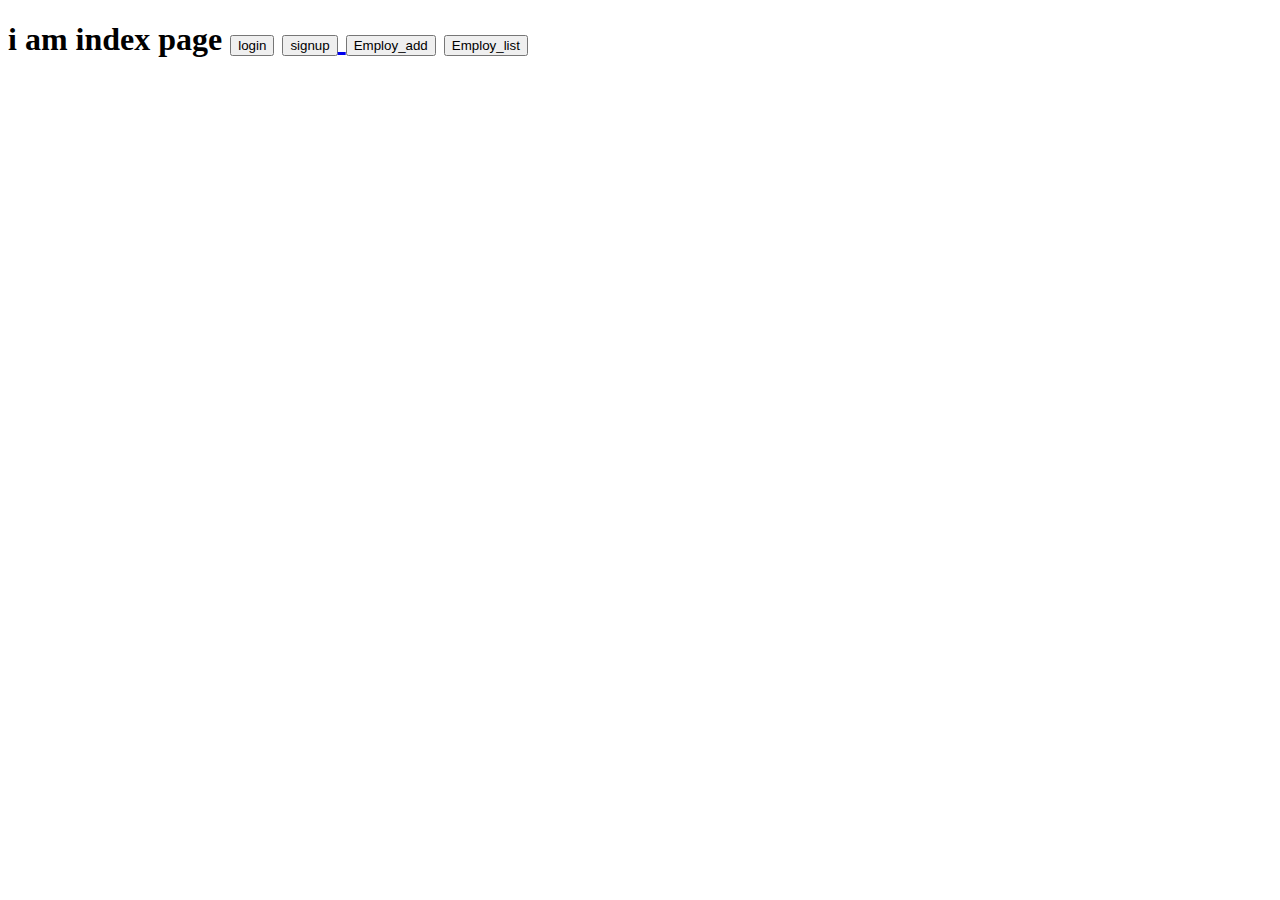
<file: src/main/resources/templates/index.html>
<!DOCTYPE html>
<html>
<head>
<meta charset="ISO-8859-1">
<title>Insert title here</title>
</head>
<body>
<h1>
i am index page 
<a href="/login"> <input type="submit" value="login"></a>
<a href="/signup"><input type ="submit" value="signup"> </a>
<a href="/employ"><input type="submit" value="Employ_add"></a>
<a href="/employlist"><input type ="submit" value ="Employ_list"></a>


</h1>
</body>
</html>
</file>
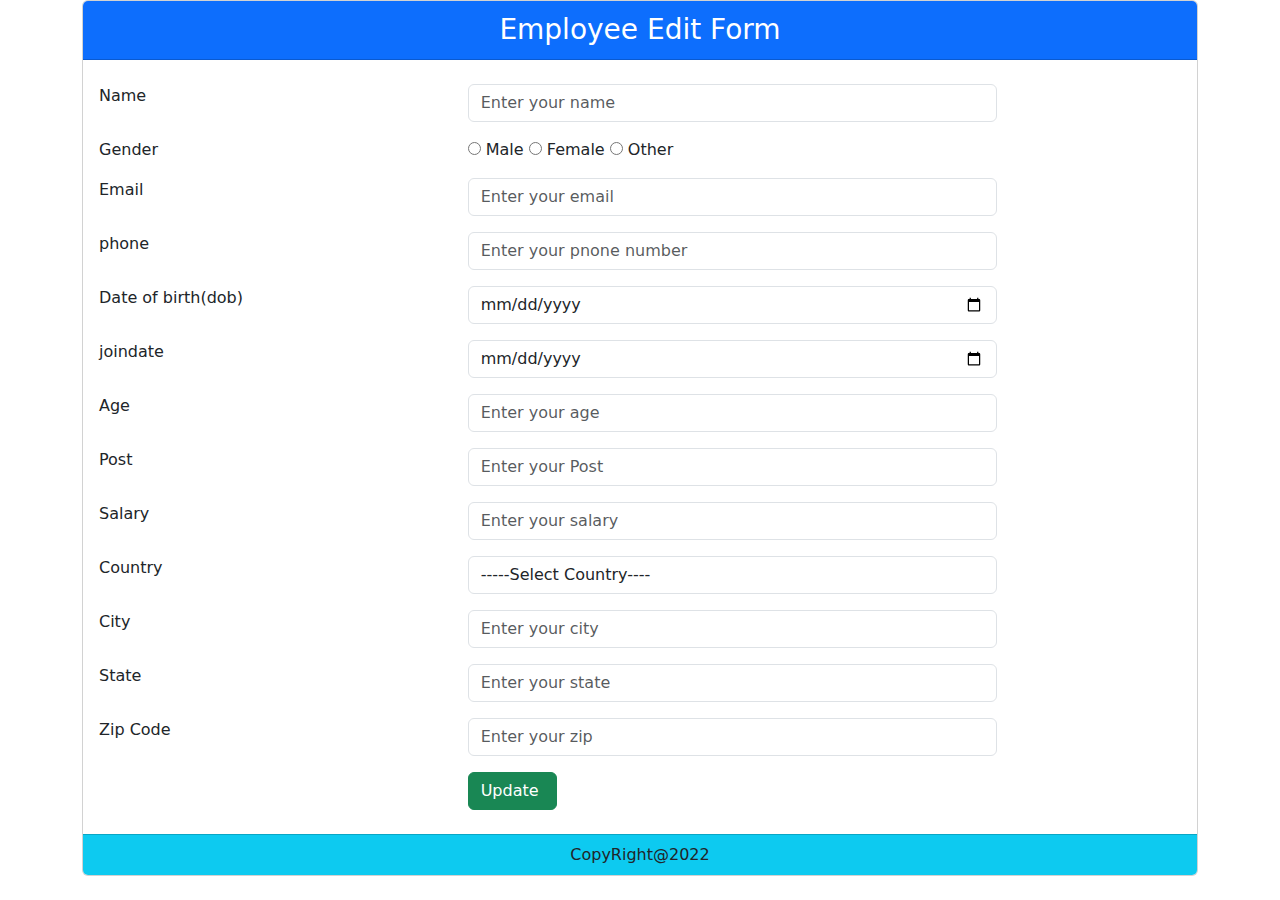
<file: src/main/resources/templates/employEditForm.html>
<!DOCTYPE html>
<html xmlns:th="https://www.thymeleaf.org">
<head>

<link
	href="https://cdn.jsdelivr.net/npm/bootstrap@5.0.2/dist/css/bootstrap.min.css"
	rel="stylesheet">
<meta charset="ISO-8859-1">
<title>Insert title here</title>
</head>
<body>
<div th:insert="hrader.html"></div>
	<div class="container">
		<div class="card">
			<form action="/update" method="post" th:object="${employ}">
				<div class="card-header bg-primary text-center text-white fs-3">Employee
					Edit Form</div>
				<div class="card-body">
					<div class="row py-2">

						<div class="col-4">Name</div>
						<div class="col-6">
							<input type="text" th:field="*{name}" placeholder="Enter your name"
								class="form-control">
						</div>
					</div>
					<div class="row py-2">

						<div class="col-4">Gender</div>
						<div class="col-6">
							<input type="radio" th:field="*{gender}" value="mael"> Male <input
								type="radio" th:field="*{gender}" value="female"> Female <input
								type="radio" th:field="*{gender}" value="other"> Other
						</div>
					</div>
					<div class="row py-2">

						<div class="col-4">Email</div>
						<div class="col-6">
							<input type="email" th:field="*{email}" placeholder="Enter your email"
								class="form-control">
						</div>
					</div>
					<div class="row py-2">

						<div class="col-4">phone</div>
						<div class="col-6">
							<input type="text" th:field="*{phone}"
								placeholder="Enter your pnone number" class="form-control">
						</div>
					</div>
					<div class="row py-2">

						<div class="col-4">Date of birth(dob)</div>
						<div class="col-6">
							<input type="date" th:field="*{dob}" class="form-control">
						</div>
					</div>

					<div class="row py-2">

						<div class="col-4">joindate</div>
						<div class="col-6">
							<input type="date" th:field="*{joindate}" class="form-control">
						</div>
					</div>

					<div class="row py-2">

						<div class="col-4">Age</div>
						<div class="col-6">
							<input type="number" th:field="*{age}" placeholder="Enter your age"
								class="form-control">
						</div>
					</div>
					<div class="row py-2">

						<div class="col-4">Post</div>
						<div class="col-6">
							<input type="text" th:field="*{post}" placeholder="Enter your Post"
								class="form-control">
						</div>
					</div>
					<div class="row py-2">

						<div class="col-4">Salary</div>
						<div class="col-6">
							<input type="number" th:field="*{salary}"
								placeholder="Enter your salary" class="form-control">
						</div>
					</div>

					<div class="row py-2">
						<div class="col-4">Country</div>
						<div class="col-6">
							<select th:field="*{address.country}" class="form-control">
								<option value="">-----Select Country----</option>
								<option value="Nepal">Nepal</option>
								<option value="China">China</option>
								<option value="India">India</option>
								<option value="Japan">Japan</option>
								<option value="Koria">Koria</option>

							</select>
						</div>
					</div>

					<div class="row py-2">

						<div class="col-4">City</div>
						<div class="col-6">
							<input type="text" th:field="*{address.city}"
								placeholder="Enter your city" class="form-control">
						</div>
					</div>


					<div class="row py-2">
						<div class="col-4">State</div>
						<div class="col-6">
							<input type="text" th:field="*{address.state}"
								placeholder="Enter your state" class="form-control">
						</div>
					</div>

					<div class="row py-2">
						<div class="col-4">Zip Code</div>
						<div class="col-6">
							<input type="text" th:field="*{address.zip}"
								placeholder="Enter your zip" class="form-control">
						</div>
					</div>
					<div class="row py-2">

						<div class="col-4"></div>
						<div class="col-6">
							<input type="submit" value="Update " class="btn btn-success">

						</div>
					</div>
				</div>
				<input type="hidden" th:field="*{id}">
				<input type="hidden" th:field="*{address.id}">
			</form>
			<div class="card-footer bg-info text-center text-yellow">CopyRight@2022</div>

		</div>

	</div>
</body>
</html>
</file>
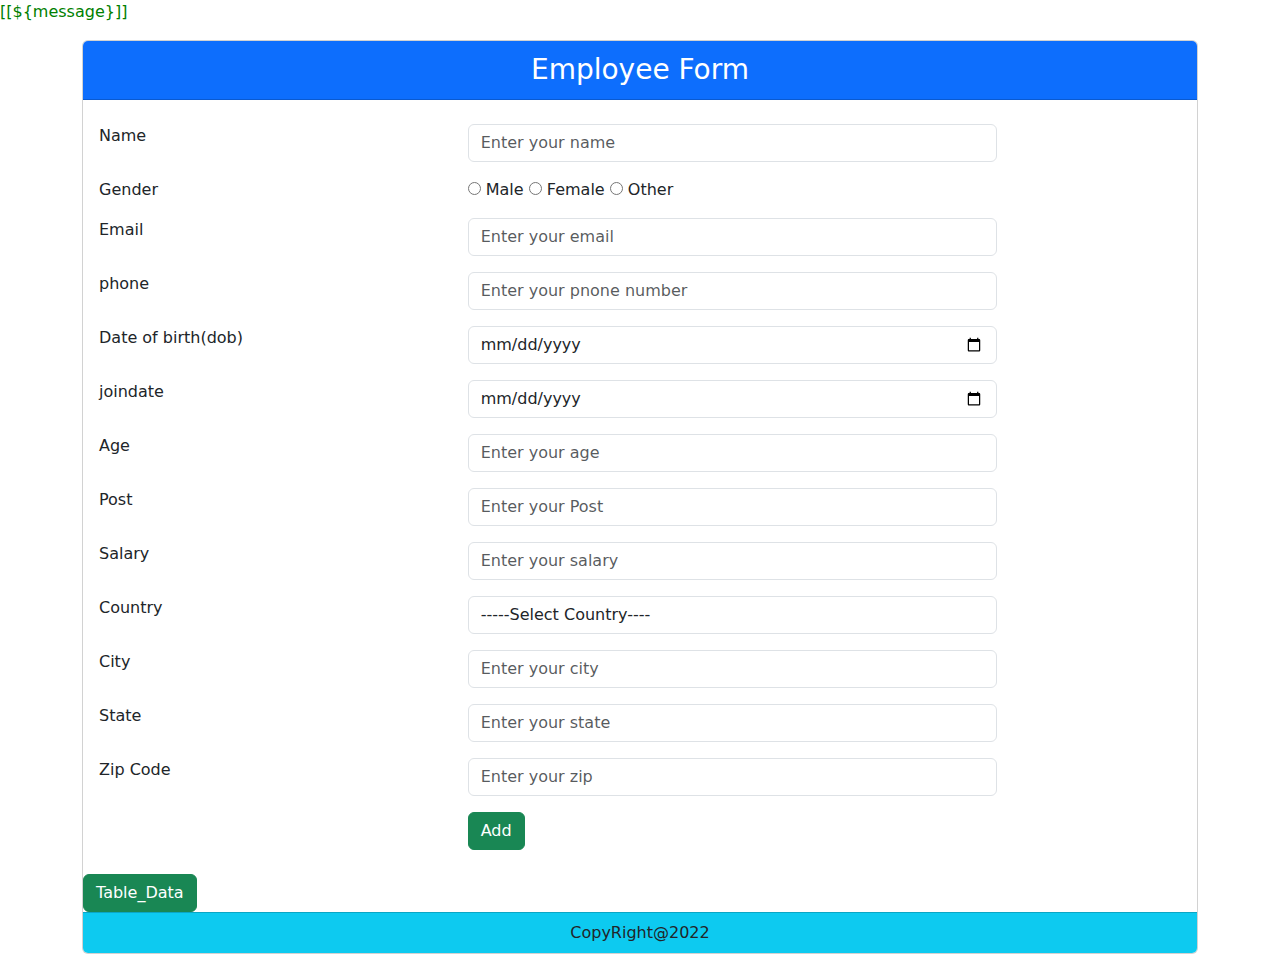
<file: src/main/resources/templates/Employform.html>
<!DOCTYPE html>
<html xmlns:th="https://www.thymeleaf.org">
<head>
<link
	href="https://cdn.jsdelivr.net/npm/bootstrap@5.0.2/dist/css/bootstrap.min.css"
	rel="stylesheet">
<meta charset="ISO-8859-1">
<title>Insert title here</title>
</head>
<body>
<div th:insert="hrader.html"></div>
<p style="color:green">[[${message}]]</p>
	<div class="container">
		<div class="card">
		<form action="/employ" method="post">
			<div class="card-header bg-primary text-center text-white fs-3">Employee
				Form</div>
			<div class="card-body">
				<div class="row py-2">

					<div class="col-4">Name</div>
					<div class="col-6">
						<input type="text" name="name" placeholder="Enter your name"
							class="form-control">
					</div>
				</div>
				<div class="row py-2">

					<div class="col-4">Gender</div>
					<div class="col-6">
						<input type="radio" name="gender" value="mael"> Male <input
							type="radio" name="gender" value="female"> Female <input
							type="radio" name="gender" value="other"> Other
					</div>
				</div>
				<div class="row py-2">

					<div class="col-4">Email</div>
					<div class="col-6">
						<input type="email" name="email" placeholder="Enter your email"
							class="form-control">
					</div>
				</div>
				<div class="row py-2">

					<div class="col-4">phone</div>
					<div class="col-6">
						<input type="text" name="phone"
							placeholder="Enter your pnone number" class="form-control">
					</div>
				</div>
				<div class="row py-2">

					<div class="col-4">Date of birth(dob)</div>
					<div class="col-6">
						<input type="date" name="dob" class="form-control">
					</div>
				</div>

				<div class="row py-2">

					<div class="col-4">joindate</div>
					<div class="col-6">
						<input type="date" name="joindate" class="form-control">
					</div>
				</div>

				<div class="row py-2">

					<div class="col-4">Age</div>
					<div class="col-6">
						<input type="number" name="age" placeholder="Enter your age"
							class="form-control">
					</div>
				</div>
				<div class="row py-2">

					<div class="col-4">Post</div>
					<div class="col-6">
						<input type="text" name="post" placeholder="Enter your Post"
							class="form-control">
					</div>
				</div>
				<div class="row py-2">

					<div class="col-4">Salary</div>
					<div class="col-6">
						<input type="number" name="salary" placeholder="Enter your salary"
							class="form-control">
					</div>
				</div>

				<div class="row py-2">
					<div class="col-4">Country</div>
					<div class="col-6">
						<select name="address.country" class="form-control">
							<option value="">-----Select Country----</option>
							<option value="Nepal">Nepal</option>
							<option value="China">China</option>
							<option value="India">India</option>
							<option value="Japan">Japan</option>
							<option value="Koria">Koria</option>

						</select>
					</div>
				</div>

				<div class="row py-2">

					<div class="col-4">City</div>
					<div class="col-6">
						<input type="text" name="address.city"
							placeholder="Enter your city" class="form-control">
					</div>
				</div>


				<div class="row py-2">
					<div class="col-4">State</div>
					<div class="col-6">
						<input type="text" name="address.state"
							placeholder="Enter your state" class="form-control">
					</div>
				</div>

				<div class="row py-2">
					<div class="col-4">Zip Code</div>
					<div class="col-6">
						<input type="text" name="address.zip"
							placeholder="Enter your zip" class="form-control">
					</div>
				</div>
				<div class="row py-2">

					<div class="col-4"></div>
					<div class="col-6">
						<input type="submit" value ="Add" class="btn btn-success">
						
					</div>
				</div>
			</div>
			</form>
			<a href="/employlist"><input type="button" value ="Table_Data" class="btn btn-success"></a>
			<div class="card-footer bg-info text-center text-yellow">CopyRight@2022</div>

		</div>

	</div>
</body>
</html>
</file>
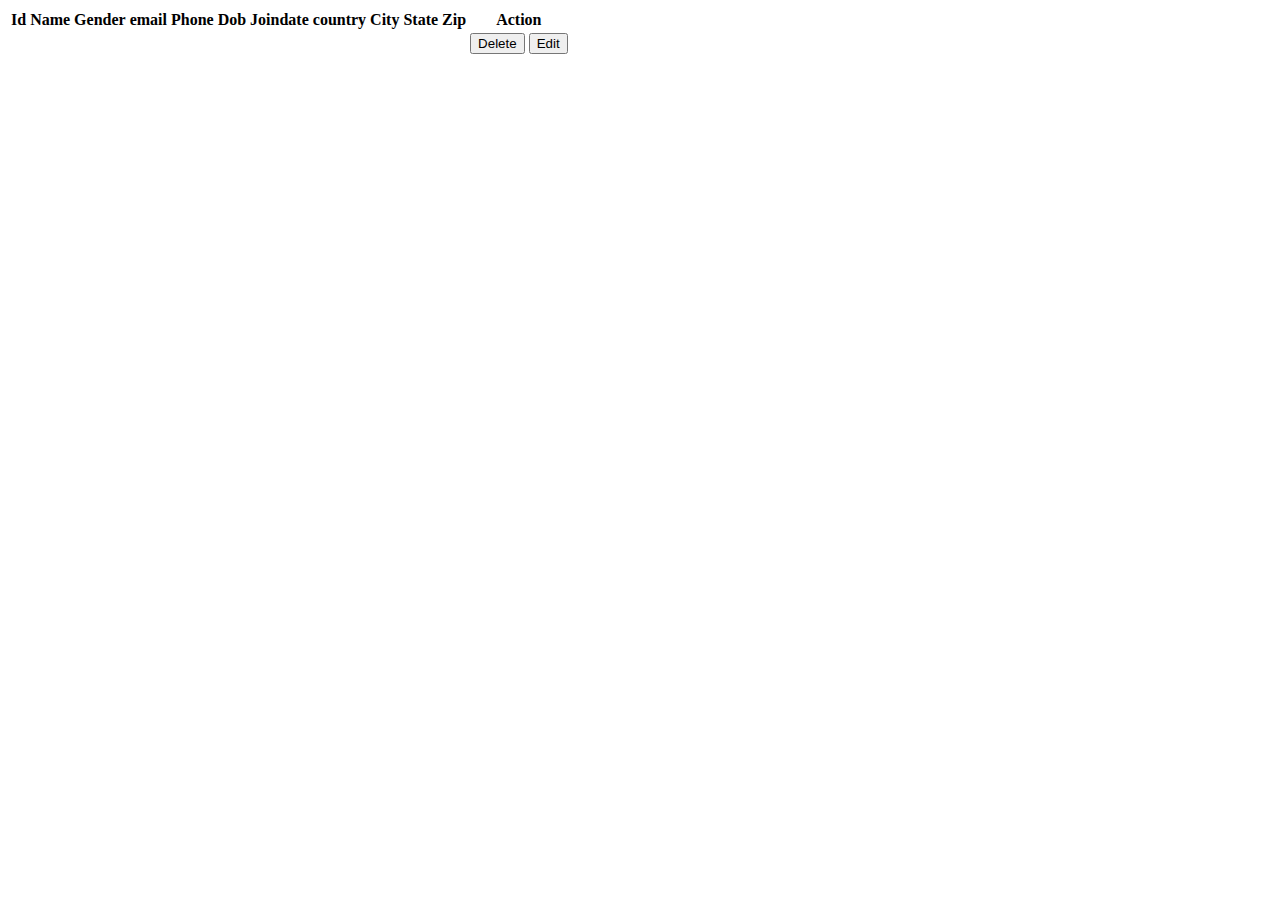
<file: src/main/resources/templates/showListOfEmploy.html>
<!DOCTYPE html>
<html xmlns:th="https:/www.thymeleaf.org">
<head>
<script src="https://code.jquery.com/jquery-2.2.4.js"
	integrity="sha256-iT6Q9iMJYuQiMWNd9lDyBUStIq/8PuOW33aOqmvFpqI="
	crossorigin="anonymous"></script>

<link rel="stylesheet" type="text/css"
	href="https://cdn.datatables.net/1.11.5/css/jquery.dataTables.css">

<script type="text/javascript" charset="utf8"
	src="https://cdn.datatables.net/1.11.5/js/jquery.dataTables.js"></script>
<meta charset="ISO-8859-1">
<title>Insert title here</title>

</head>
<body>
	<div th:insert="hrader.html"></div>
	<table id="mytable">

		<thead>
			<tr>
				<th>Id</th>
				<th>Name</th>
				<th>Gender</th>
				<th>email</th>
				<th>Phone</th>
				<th>Dob</th>
				<th>Joindate</th>
				<th>country</th>
				<th>City</th>
				<th>State</thh>
				<th>Zip</th>
				<th>Action</th>
			</tr>
		</thead>
		<tr th:each="employ:${listemp}">
			<td th:text="${employ.id}"></td>
			<td th:text="${employ.name}"></td>
			<td th:text="${employ.gender}"></td>
			<td th:text="${employ.email}"></td>
			<td th:text="${employ.phone}"></td>
			<td th:text="${employ.dob}"></td>
			<td th:text="${employ.joindate}"></td>
			<td th:text="${employ.address.country}"></td>
			<td th:text="${employ.address.city}"></td>
			<td th:text="${employ.address.state}"></td>
			<td th:text="${employ.address.zip}"></td>
			<td><a th:href="@{/delete?(id=${employ.id})}"><input
					type="submit" value="Delete" class="btn btn-danger"></a> <a
				th:href="@{/edit?(id=${employ.id})}"><input type="submit"
					value="Edit" class="btn btn-success"></a></td>




		</tr>

	</table>
	<script type="text/javascript">
		$(document).ready(function() {
			$('#mytable').DataTable();
		});
	</script>
</body>
</html>
</file>
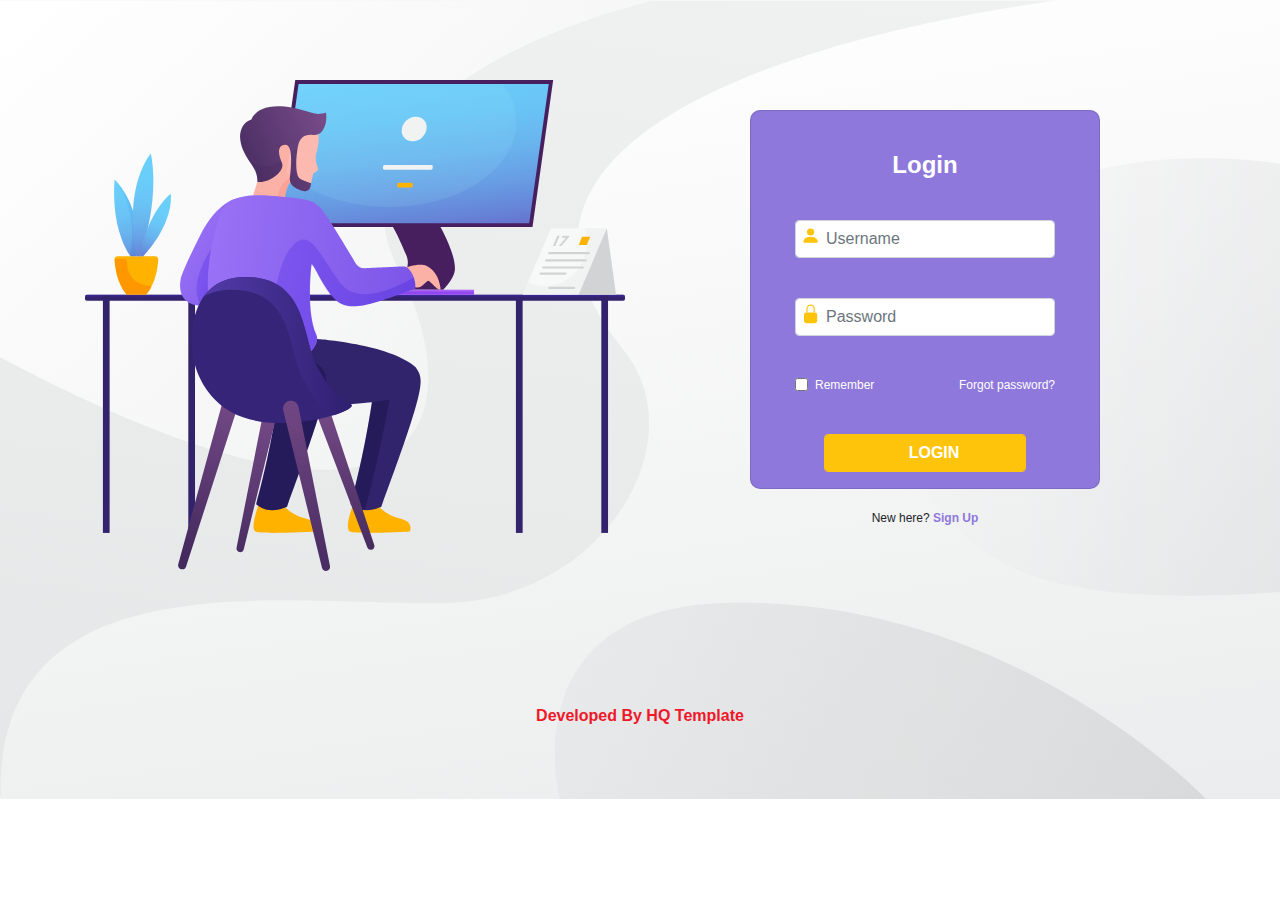
<file: src/main/resources/static/login/login.html>
<!DOCTYPE html>
<html>
<head>
	
	<meta name="viewport" content="width=device-width, initial-scale=1">

	<title>Login Template</title>
	<link rel="stylesheet" href="https://stackpath.bootstrapcdn.com/bootstrap/4.5.2/css/bootstrap.min.css" integrity="sha384-JcKb8q3iqJ61gNV9KGb8thSsNjpSL0n8PARn9HuZOnIxN0hoP+VmmDGMN5t9UJ0Z" crossorigin="anonymous">
	<link rel="stylesheet" type="text/css" href="css/style.css">


</head>
<body>
	<div class="container">
		<div class="row">
			<div class="col-lg-6">
				<img class="pic-login-3" src="images/pic-login-3.svg">
			</div>
			<div class="col-lg-4 offset-lg-1 col-md-10 offset-md-1 col-sm-12 col-12">
				<div class="card login-form">
					<h4>Login</h4>
					<div class="form-group col-lg-10 offset-lg-1">
						<input type="text" name="" class="form-control" placeholder="Username">
						<svg width="1.2em" height="1.2em" viewBox="0 0 16 16" class="bi bi-person-fill" fill="currentColor" xmlns="http://www.w3.org/2000/svg">
					  		<path fill-rule="evenodd" d="M3 14s-1 0-1-1 1-4 6-4 6 3 6 4-1 1-1 1H3zm5-6a3 3 0 1 0 0-6 3 3 0 0 0 0 6z"/>
						</svg>
					</div>
					<div class="form-group col-lg-10 offset-lg-1">
						<input type="password" name="" class="form-control" placeholder="Password">
						<svg width="1.2em" height="1.2em" viewBox="0 0 16 16" class="bi bi-lock-fill" fill="currentColor" xmlns="http://www.w3.org/2000/svg">
						  <path d="M2.5 9a2 2 0 0 1 2-2h7a2 2 0 0 1 2 2v5a2 2 0 0 1-2 2h-7a2 2 0 0 1-2-2V9z"/>
						  <path fill-rule="evenodd" d="M4.5 4a3.5 3.5 0 1 1 7 0v3h-1V4a2.5 2.5 0 0 0-5 0v3h-1V4z"/>
						</svg>
					</div>
					<div class="remember-forgot-div col-lg-10 offset-lg-1">
					
						<span class="form-check">
					      <input class="form-check-input" type="checkbox" id="gridCheck">
					      <label class="form-check-label" for="gridCheck">
					        Remember
					      </label>
					    </span>
						<a href="">Forgot password?</a>
					</div>
					<div class="form-group col-lg-8 offset-lg-2 col-md-10 offset-md-1 col-sm-10 offset-sm-1 login-btn">
						<input type="submit" class="form-control btn btn-primary" value="LOGIN">
					</div>
				</div>
				<div class="sign-up-div">
					<span>New here? <a href="">Sign Up</a></span>
				</div>
			</div>
		</div>
	</div>
 <div class="copyright">
    <a href="www.hqtemplate.com">Developed By HQ Template</a>
</div> 
</body>
</html>
</file>
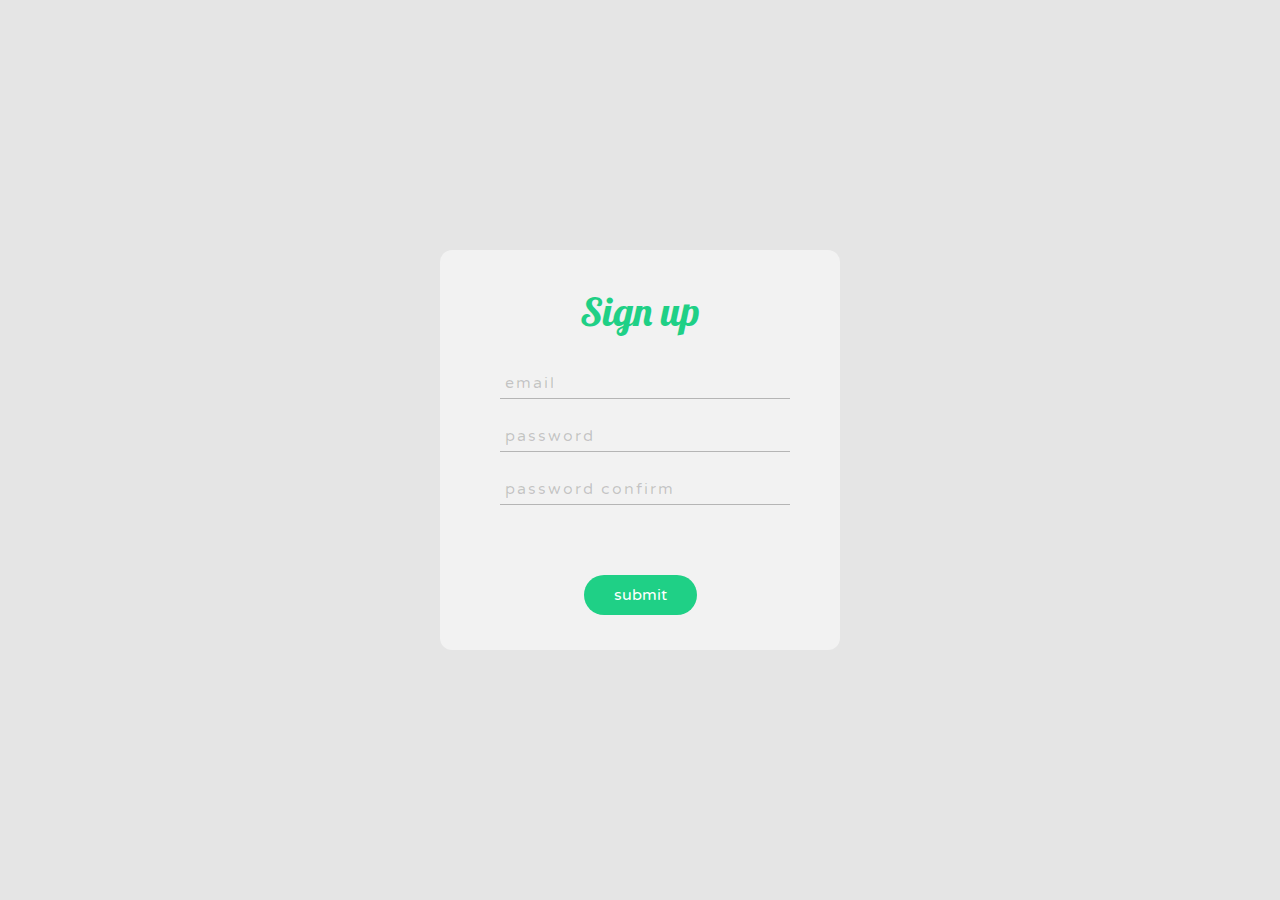
<file: src/main/resources/static/signup/singup.html>
<!DOCTYPE html>
<html>
    <head>
        <meta charset="utf-8">
        <meta name="viewport" content="width=device-width">
        <title>Log In</title>
		 <link href="https://fonts.googleapis.com/css?family=Lobster|Varela+Round&display=swap" rel="stylesheet">
		<link rel="stylesheet" href="singup.css">
        
    </head>
 
<body>
 
  <div class="bg"></div>
  <div class="modal"> 
    <div class="card">
      <div class="title">Sign up</div>
      <div class="input-group">
        <input type="text" placeholder="email"/>
      </div>
      <div class="input-group">
        <input type="text" placeholder="password"/>
      </div>
       <div class="input-group">
        <input type="text" placeholder="password confirm"/>
      </div>
      
        <a class="submit">submit</a>
      
    </div>
  </div>
</body>
</html>
</file>
<file: src/main/resources/static/login/css/style.css>
body{
	background-image: url('../images/background-login-3.svg');
	background-repeat: no-repeat;
	background-size: cover;
	font-family: 'Open Sans', sans-serif;
}

a:hover{
	text-decoration: none;
}

.container{
	margin-top: 80px;
	    min-height: 604px;
}
.login-form{
	background-color: #8e78dc;
	border-radius: 10px;
	margin-top: 30px;
}
.login-form h4{
	text-align: center;
	font-weight: 600;
	color: #fff;
	margin-top: 40px;
	margin-bottom: 40px;
}
.login-form svg{
	color: #fec40b ;
	margin-top: -69px;
    margin-left: 6px;
}
.login-form input{
	padding-left: 30px;
}
.login-form input:focus{
	box-shadow: none !important;
	border-color: #fff !important; 
}
.remember-forgot-div{
	display: flex;
	justify-content: space-between;
  font-size: 12px;
  color: #fff;
}
.remember-forgot-div a{
	
	color: #fff;
}
.form-check-input{
	margin-top: 2px !important;
}
.login-btn{
	margin-top: 40px;
	border-radius: 10px;
}
.login-btn input{
	font-weight: 600;
	background-color: #fec40b !important;
	border-color: #fec40b !important;
}
.login-btn input:focus{
	box-shadow: none !important;
	border-color: #fec40b !important;
}
.sign-up-div{
	text-align: center;
	margin-top: 20px;
	font-size: 12px;
}
.sign-up-div a{
	color: #8e78dc !important;
	font-weight: 600;
}

.copyright{
  text-align: center; 
    padding: 20px;
    font-size: 16px;
}
.copyright a{
  color: #ef1829;
  font-weight: bold;
}
.copyright a:hover{
  color: #ef1829;
}


/************************** media query 1024px *******************/
@media only screen and (max-width: 1024px){
	.login-form{
		margin-top: 0px;
	}
}
/************************** media query 812px *******************/
@media only screen and (max-width: 812px){
	.pic-login-3{
		display:none;
	}
}
</file>
<file: src/main/resources/static/signup/singup.css>
body {

  background-repeat: no-repeat;
  background-size: cover;
  width: 100vw;
  height: 100vh;
  margin: 0;
  font-family: 'Varela Round';
  background-position: center;
  position: relative;
}
.bg {
  position: absolute;
  z-index: -1;
  background-image: url("https://www.simply-being-spiritual.com/wp-content/uploads/2014/02/Beautiful-Journey-Wallpaper-HD-Widescreen-1024x640.jpg");
  background-repeat: no-repeat;
  background-size: cover;
  width: 100vw;
  height: 100vh;
  margin: 0;
  font-family: 'Lexend Peta';
  filter: blur(8px);
  background-position: center;
}
.modal {
  width: 100%;
/*   filter: blur(8px); */
  background-color: rgba(0,0,0,0.1);
/*   -webkit-filter: blur(8px); */
  height: 100%;
  display: flex;
  align-items:center;
  justify-content: center;
}
.card {
  background-color: rgba(255,255,255,0.5);
  width: 400px;
  height: 400px;
  border-radius: 12px;
  display: flex;
  align-items:center;
  justify-content: center;
  flex-direction: column;
}
input {
  background-color: rgba(0,0,0,0);
  box-shadow: 0;
  border: 0;
  border-bottom: 1px #b5b5b5 solid;
  width: 100%;
  font-size: 18px;
  padding: 5px;
  color: rgba(0,0,0,0.4);
  font-family: 'Varela Round';
}
input::placeholder{
  color: rgba(0,0,0,0.2);  
  font-size: 16px;
  letter-spacing: 2px;
  font-family: 'Varela Round';
}
.input-group {
  width: 70%;
  margin: 10px 0;
}
.title {
  font-size: 40px;
  font-family: 'Lobster';
  color: #1fd086;
  margin-bottom: 20px;
}
input:focus, textarea:focus, select:focus{
        outline: none;
}
a.submit{
  margin: 0 auto;
  border-radius: 25px;
  border: 0;
  background-color: #1fd086;
  color: white;
  padding: 10px 30px;
  font-size: 16px;
  margin-top: 60px;
  cursor:pointer;
}
a.submit:hover{
	background-color:#4caf50;
}
</file>
